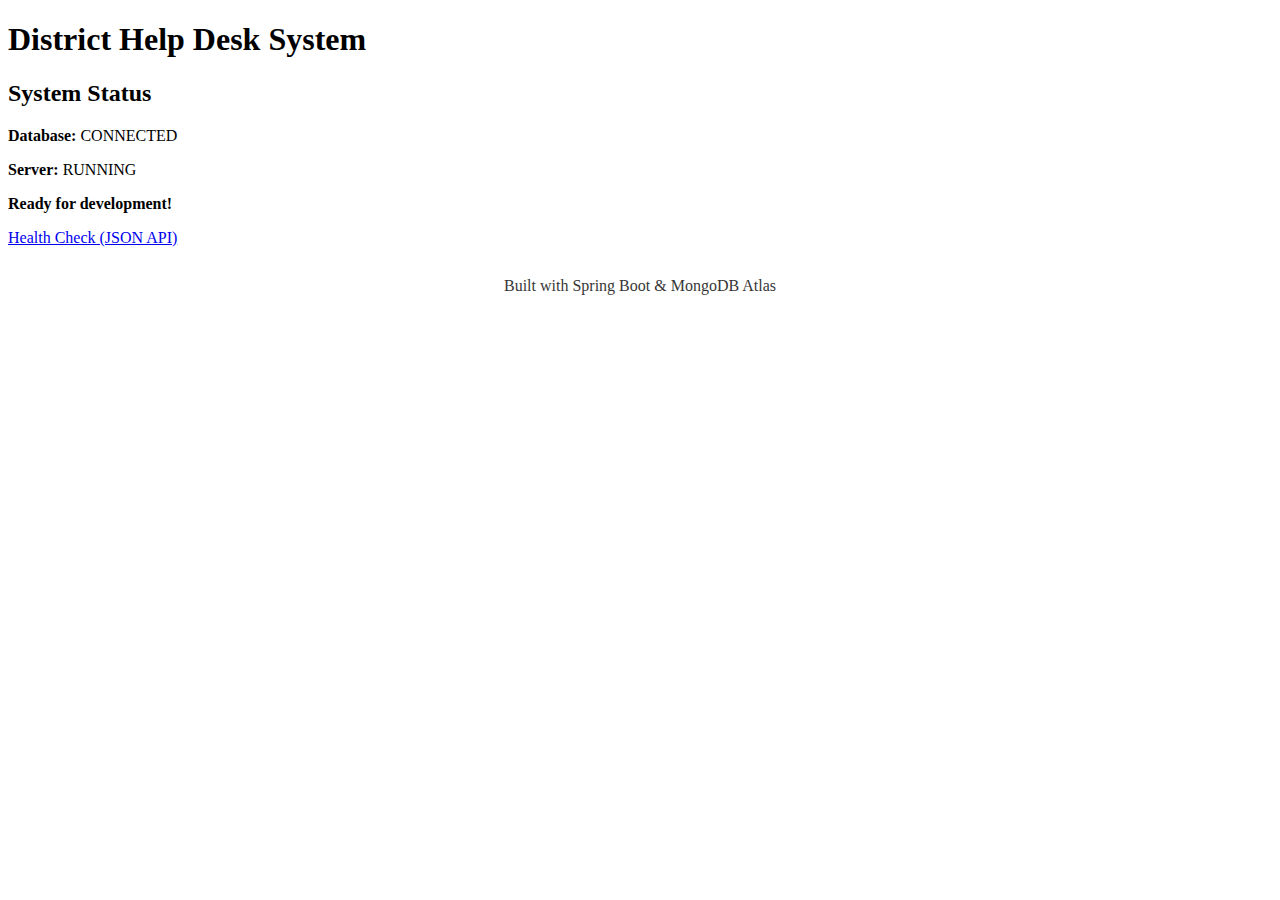
<file: helpdesk/src/main/resources/templates/index.html>
<!DOCTYPE html>
<html xmlns:th="http://www.thymeleaf.org">
<head>
    <title>District Help Desk</title>
    <link rel="stylesheet" th:href="@{/css/styles.css}">
</head>
<body>
    <div class="container">
        <h1>District Help Desk System</h1>
        
        <div class="status">
            <h2>System Status</h2>
            <p><strong>Database: </strong>CONNECTED</p>
            <p><strong>Server: </strong>RUNNING</p>
            <p><strong>Ready for development!</strong></p>
        </div>
        
        <div class="links">
            <a href="/health">Health Check (JSON API)</a>
            <p style="text-align: center; margin-top: 30px; opacity: 0.8;">
                Built with Spring Boot & MongoDB Atlas
            </p>
        </div>
    </div>
</body>
</html>
</file>
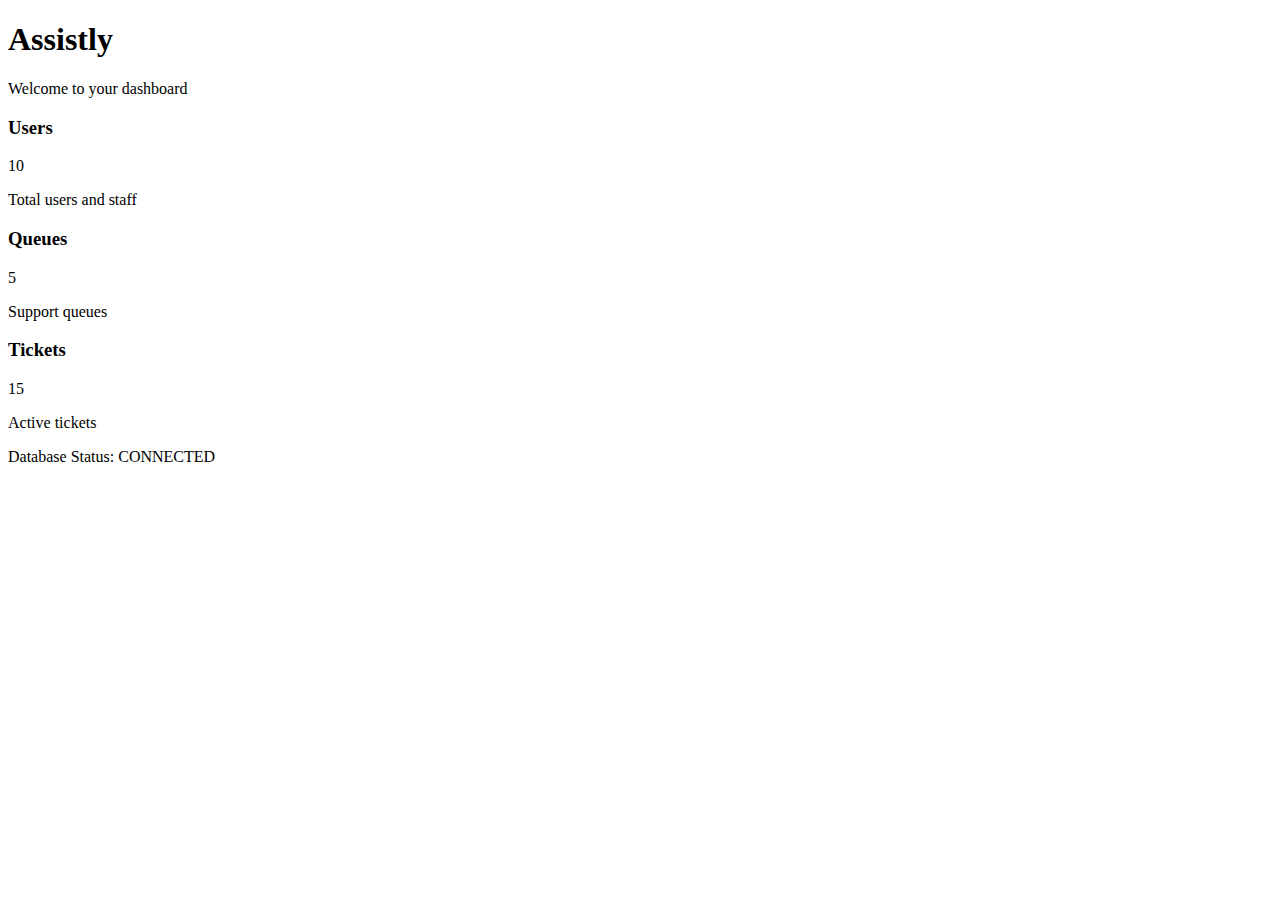
<file: helpdesk/src/main/resources/templates/dashboard.html>
<!DOCTYPE html>
<html xmlns:th="http://www.thymeleaf.org">
<head>
    <title>Help Desk Dashboard</title>
    <link rel="stylesheet" th:href="@{/css/dashboard.css}">
</head>
<body>
    <div class="dashboard">
        <div class="header">
            <h1>Assistly</h1>
            <p>Welcome to your dashboard</p>
        </div>
        
        <div class="stats">
            <div class="stat-card user-stat">
                <h3>Users</h3>
                <div class="stat-number" th:text="${userCount} ?: '10'">10</div>
                <p>Total users and staff</p>
            </div>
            <div class="stat-card queue-stat">
                <h3>Queues</h3>
                <div class="stat-number" th:text="${queueCount} ?: '5'">5</div>
                <p>Support queues</p>
            </div>
            <div class="stat-card ticket-stat">
                <h3>Tickets</h3>
                <div class="stat-number" th:text="${ticketCount} ?: '15'">15</div>
                <p>Active tickets</p>
            </div>
        </div>
        
        <div class="status">
            <p>Database Status: <span th:text="${databaseStatus} ?: 'CONNECTED'">CONNECTED</span></p>
        </div>
    </div>
</body>
</html>
</file>
